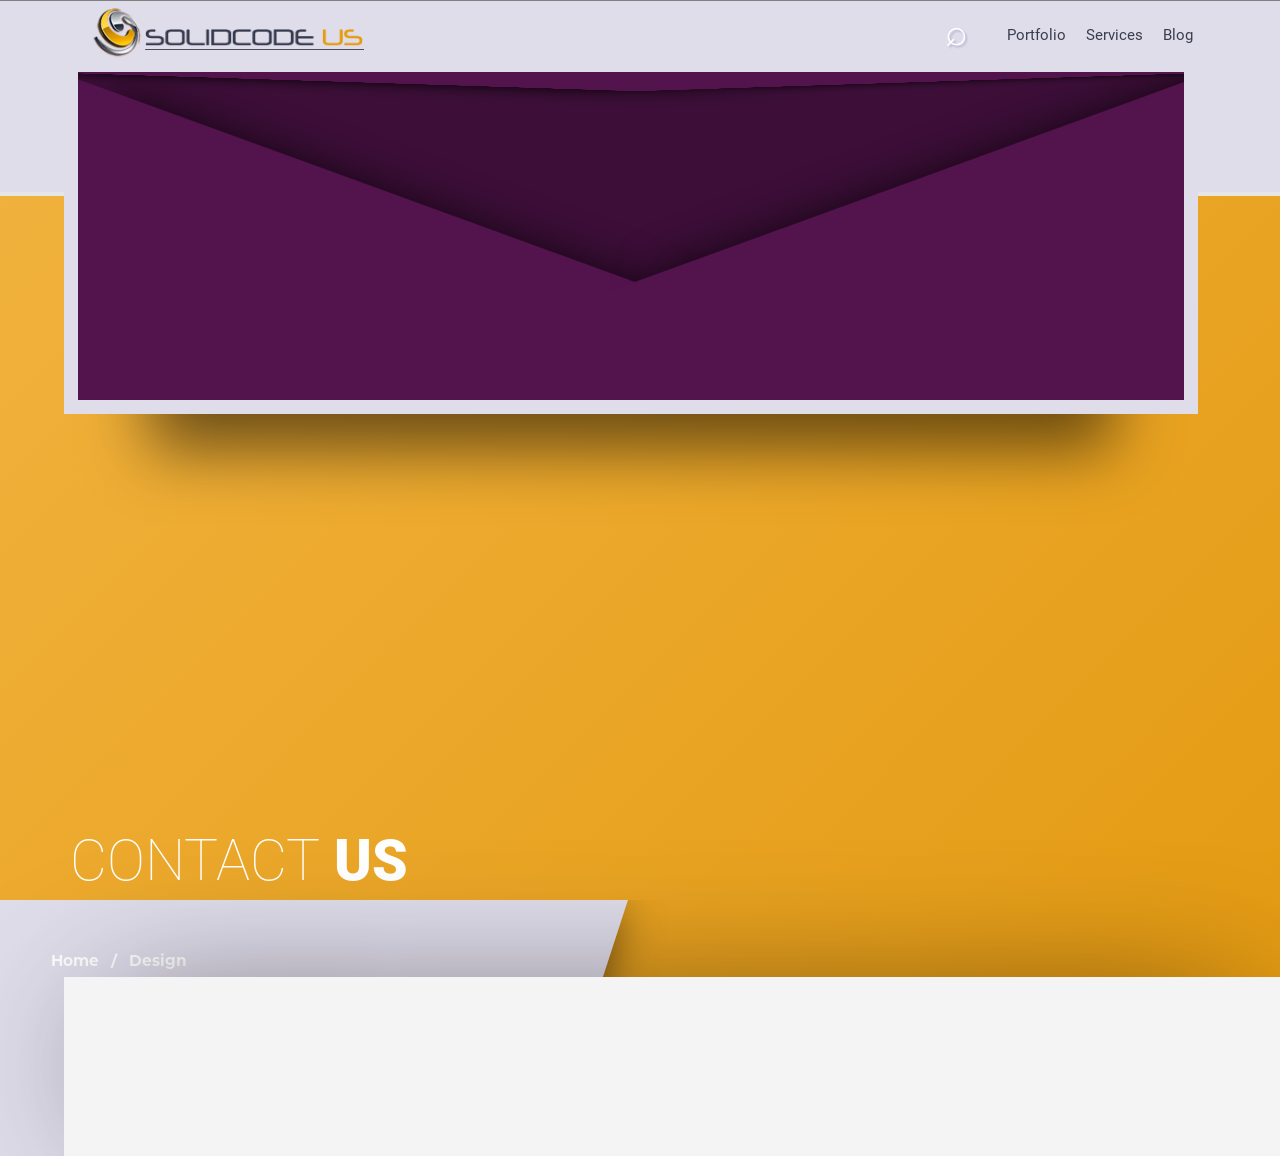
<file: index.html>
<!DOCTYPE html>
<html lang="en" dir="ltr">
  <head>
    <meta charset="utf-8">
    <title></title>
    <link rel="stylesheet" href="assets/css/global.css">
    <link rel="stylesheet" href="assets/css/eCommerce.css" media="none" onload="if(media!='all')media='all'" defer>
    <link rel="stylesheet" href="assets/css/contactUs.css" media="none" onload="if(media!='all')media='all'" defer>
    <link rel="stylesheet" href="https://use.fontawesome.com/releases/v5.7.1/css/all.css" integrity="sha384-fnmOCqbTlWIlj8LyTjo7mOUStjsKC4pOpQbqyi7RrhN7udi9RwhKkMHpvLbHG9Sr" crossorigin="anonymous" media="none" onload="if(media!='all')media='all'" defer>
  </head>
  <body>


    <div class="stickyMenu" style="height: 0vw;">
      <a href="https://nikoladim123.github.io/SolidCodeus/"><img class="logo mobileHide" src="assets/images/global-images/png/logo-white.png" alt=""></a>
      <div class="navigation">
        <a href="#" id="searchID">&#8981;</a>
        <a href="#">Portfolio</a>
        <a href="#">Services</a>
        <a href="blog.html">Blog</a>
        <!-- <a id="moreSticky" href="#">More</a> -->
        <!-- <div class="burgerMenu">
          <div class="burgerLine"></div>
          <div class="burgerLine"></div>
          <div class="burgerLine"></div>
        </div> -->
      </div>
    </div>

   <div class="wholePageOverlay">

     <a href="#" class="logoMobile hideDesktop"><img class="logo" src="assets/images/global-images/png/logo.png" alt=""></a>

    <header>

      <!-- global component -->
      <div class="topBandLayer"></div>
      <nav>
        <a href="https://nikoladim123.github.io/SolidCodeus/"><img class="logo mobileHide" src="assets/images/global-images/png/logo.png" alt=""></a>
        <div class="navigation">
          <a href="#" id="searchID">&#8981;</a>
          <a href="#">Portfolio</a>
          <a href="#">Services</a>
          <a href="blog.html">Blog</a>
          <!-- <a id="more" href="#">More</a> -->
          <!-- <div class="burgerMenu">
            <div class="burgerLine"></div>
            <div class="burgerLine"></div>
            <div class="burgerLine"></div>
          </div> -->
        </div>
      </nav>
      <!-- global component -->

      <div class="videoDiv">
        <div class="letterPaper">
          <h2>Cao Pavle :)</h2>
        </div>
        <div class="purpSkewOne"></div>
        <div class="purpSkewtwo"></div>


        <div class="LetterOpenContainer">
        <div class="LetterOpen"></div>
        <div class="LetterOpenTwo"></div>
        </div>
        <!-- <picture>
          <source media="(min-width: 1360px)" srcset="assets/images/desktop/aboutUs/aboutUsBanner.jpg">
          <source media="(max-width: 1360px) and (min-width: 760px)" srcset="assets/images/tablet/applicationDevelopment/applicationDevelopment.jpg">
          <source media="(max-width: 760px)" srcset="assets/img/assets/img/mobileParrot.png">
          <img class="" src="assets/images/desktop/applicationDevelopment/applicationDevelopment.jpg" alt="Creative web design.">
        </picture> -->

        <!-- <video src="assets\videos\videos-desktop\appDevBanner.mp4" muted autoplay loop poster="posterimage.jpg"> -->
        <!-- asd -->
        <!-- </video> -->
      </div>

      <div class="solidCodeUsBlog">
        <p class="headingTop">CONTACT</p>
        <p class="headingBot">&nbspUS</p>
      </div>
    </header>

    <main class="main">

      <div class="narrowWrapper">
        <div class="narrowBG"></div>
        <div class="homeDesign">
          <a href="index.html">Home </a>
          <span>&nbsp / &nbsp</span>
          <a href="#"> Design </a>
        </div>
      </div>

      <div class="content">

      </div>
    </main>

    <!-- under is the end of wholePageOverlayer -->
    </div>

    <script type="text/javascript" src="assets/js/global.js"></script>
    <script type="text/javascript" src="assets/js/contactUs.js"></script>
  </body>
</html>
</file>
<file: assets/css/global.css>
@font-face {
  font-family: 'Montserrat-Hairline';
  font-display: auto;
  src: url('../fonts/Montserrat-Hairline.otf') format('truetype');
}
@font-face {
  font-family: 'Montserrat-ExtraLight';
  font-display: auto;
  src: url('../fonts/Montserrat-ExtraLight.otf') format('truetype');
}
@font-face {
  font-family: 'Montserrat-Light';
  font-display: auto;
  src: url('../fonts/Montserrat-Light.otf') format('truetype');
}
@font-face {
  font-family: 'Montserrat-Regular';
  font-display: auto;
  src: url('../fonts/Montserrat-Regular.otf') format('truetype');
}
@font-face {
  font-family: 'Montserrat-Bold';
  font-display: auto;
  src: url('../fonts/Montserrat-Bold.otf') format('truetype');
}
@font-face {
  font-family: 'Montserrat-Black';
  font-display: auto;
  src: url('../fonts/Montserrat-Black.otf') format('truetype');
}
/* popin */
@font-face {
  font-family: 'Poppins-Black';
  font-display: auto;
  src: url('../fonts/Poppins-Black.otf') format('truetype');
}
@font-face {
  font-family: 'Poppins-Thin';
  font-display: auto;
  src: url('../fonts/Poppins-Thin.otf') format('truetype');
}
@font-face {
  font-family: 'Poppins-ExtraLight';
  font-display: auto;
  src: url('../fonts/Poppins-ExtraLight.otf') format('truetype');
}
/* roboto */
@font-face {
  font-family: 'Roboto-Thin';
  font-display: auto;
  src: url('../fonts/roboto/Roboto-Thin.ttf') format('truetype');
}
@font-face {
  font-family: 'Roboto-Light';
  font-display: auto;
  src: url('../fonts/roboto/Roboto-Light.ttf') format('truetype');
}
@font-face {
  font-family: 'Roboto-Regular';
  font-display: auto;
  src: url('../fonts/roboto/Roboto-Regular.ttf') format('truetype');
}
@font-face {
  font-family: 'Roboto-Bold';
  font-display: auto;
  src: url('../fonts/roboto/Roboto-Bold.ttf') format('truetype');
}
@font-face {
  font-family: 'Roboto-Black';
  font-display: auto;
  src: url('../fonts/roboto/Roboto-Black.ttf') format('truetype');
}
@font-face {
  font-family: 'Roboto-BlackItalic';
  font-display: auto;
  src: url('../fonts/roboto/Roboto-BlackItalic.ttf') format('truetype');
}

/* play fair */
@font-face {
  font-family: 'PlayfairDisplay-Regular';
  font-display: auto;
  src: url('../fonts/playfair/PlayfairDisplay-Regular.otf') format('truetype');
}
@font-face {
  font-family: 'PlayfairDisplay-Bold';
  font-display: auto;
  src: url('../fonts/playfair/PlayfairDisplay-Bold.otf') format('truetype');
}
@font-face {
  font-family: 'PlayfairDisplay-BoldItalic';
  font-display: auto;
  src: url('../fonts/playfair/PlayfairDisplay-BoldItalic.otf') format('truetype');
}

html {
  scroll-behavior: smooth;
}

body{
  margin: 0;
}
button:hover{
  cursor: pointer;
}
a{
  text-decoration: none;
}
/* sticky start */
.stickyMenu {
    transition: 0.5s;
    z-index: 2;
    position: fixed;
    height: 0vw;
    width: 100%;
    background-color: black;
    border-bottom: 1px solid gray;
    overflow: hidden;
    display: flex;
    align-items: center;
    justify-content: space-between;
    /* padding-top: 0.4vw; */
}

.stickyMenu .navigation a{
  color: white !important;
}
/* sticky end */
header{
  background: linear-gradient(135deg, #f2b441 0%, #e49b13 100%);
}
/* nav start */
.topBandLayer{
  position: absolute;
  top: 0;
  left: 0;
  width: 100%;
  height: 14.97vw;
  background-color: #e0ddeb;
  border-bottom: 0.37vw solid #e6e6e6;
}

nav{
  padding-top: 0.4vw;
  position: relative;
  display: flex;
  align-items: center;
  justify-content: space-between;
}
.logo{
  position: relative;
  width: 21.259vw;
  height: 3.925vw;
  margin-left: 7.2vw;
  top: 0.2vw;
}

.navigation{
  display: flex;
  align-items: center;
  position: relative;
  top: 0.2vw;
  margin-right: 6vw;
}
.navigation a{
  transition: 0.4s;
  font-family: 'Roboto-Regular';
  color: rgb(57,61,78);
  font-size: 1.171vw;
  text-decoration: none;
  padding: 5px 10px;
}
nav a:hover{
  color: #f2b441;
}
#searchID{
  font-size: 3vw;
  margin: 0;
  position: relative;
  top: -0.3vw;
  color: white;
  margin-right: 1.5vw;
  text-shadow: 2px 2px 2px rgba(20,20,120,0.2);
}

.burgerMenu{
  width: 4vw;
  margin-top: 0.25vw;
  margin-left: 1vw;
  margin-right: 8vw;
}
.burgerMenu:hover{
  cursor: pointer;
}
.burgerLine{
  /* box-shadow: 2px 2px 2px 0px rgba(0,0,0,0.2); */
  transition: 0.4s;
  left: 0;
  position: relative;
  background-color: #f2b441;
  height: 0.296vw;
  border-top-left-radius: 14px;
  border-bottom-left-radius: 14px;
  width: 100%;
  margin-bottom: 0.37vw;
}
.burgerLine:nth-child(1){
  width: 58%;
  left: 42%;
}
.burgerLine:nth-child(3){
  width: 75%;
  left: 25%;
}
/* nav end */
/* video start*/
video{
  object-fit:  fill;
  width: 100%;
  height: 100%;
  position: absolute;
}
.videoDiv{
  outline: 1.111vw solid #e0ddeb;
  box-shadow: 0px 9.44vw 10vw -4.59vw rgba(0,0,0,0.55);
}
/* video end */
/* body home */
.bodyHome .videoDiv{
  overflow: hidden;
  margin-left: 6.11vw;
  position: relative;
  padding-top: 0.1px;
  top: 0.9vw;
  height: 34.378vw;
  width: 86.357vw;
  border: 1px solid white;
  background-color:rgb(217,218,220);
  box-shadow: 0px 9.44vw 5vw -5.59vw rgba(0,0,0,0.55);
}

.bodyHome .videoOverlay{
  position: absolute;
  top: -50%;
  left: 0;
  width: 100%;
  height: 200%;
  background: rgba(16,10,26,0.58);
}
.bodyHome .quotContainer{
  position: absolute;
  top: 1.85vw;
  left: 1.85vw;
  width: auto;
  height: auto;
}
.bodyHome .quotationPng{
  position: absolute;
  top: 0vw;
  left: 0.777vw;
  width: 6.222vw;
  height: 4.37vw;
}

.bodyHome .animQuot{
  position: absolute;
  width: 30vw;
  opacity: 0;
  transition: 1s;
  margin-top: 2.5vw;
  margin-left: 3.81vw;
  font-family: 'Roboto-Bold';
  color: white;
  font-size: 1.464vw;
}
.bodyHome .quotContainer p:nth-child(2){
  opacity: 1;
}
.bodyHome .quotContainer p:nth-child(3){
  opacity: 0;
}

.bodyHome .videoDiv h1{
  width: 100%;
  text-align: center;
  top: 16vw;
  position: absolute;
  color: white;
  font-size: 4.81vw;
  font-family: 'Roboto-Black';
  font-weight: 100;
}
.bodyHome .videoDiv h1 span{
  font-family: 'Roboto-Black';
}

.bodyHome .highPerformance{
  font-family: 'Pacifico',serif;
  position: absolute;
  width: 100%;
  bottom: 2vw;
  text-align: center;
  font-size: 3vw;
  color: white;
}
.bodyHome .getInTouchBtn{
  transition: 0.4s;
  font-family: 'Montserrat-Regular',serif;
  position: absolute;
  background: linear-gradient(to right, rgba(255,222,32,1) 0%, rgba(254,169,33,1) 100%);
  color: white;
  border: none;
  width: 12.89vw;
  height: 2.965vw;
  border-radius: 2vw;
  font-size: 1.186vw;
  margin-left: 50%;
  left: -6.445vw;
  bottom: 1.2vw;
  filter: brightness(100%);
  box-shadow: 0px 0px 3.9vw 1.562vw rgba(255,177,42,0.3);
}
.bodyHome .getInTouchBtn:hover{
  cursor: pointer;
  filter: brightness(110%);
}

.bodyHome .videoSlider{
  transition: 2s;
  background-color: rgb(255,175,7);
  position: absolute;
  width: 0vw;
  height: 100%;
  top: 0;
  right: 0;
}
.bodyHome .arrowHolder{
  position: absolute;
  overflow: hidden;
  width: 5vw;
  height: 4vw;
  top: 14.165vw;
  left: -5vw;
}
.bodyHome .arrow{
  transition: 0.4s;
  transform: rotate(45deg);
  position: absolute;
  width: 2vw;
  height: 2vw;
  background-color: #f2b441;
  right: -1vw;
  top: 1vw;
}
.bodyHome .arrow:hover{
  cursor: pointer;
}

.bodyHome .FREE{
  position: absolute;
  right: -0.3vw;
  top: 7vw;
}
.bodyHome .FREE p{
  color: #f2b441;
  font-family: 'Poppins', sans-serif;
  margin: 0;
  font-size: 1.779vw;
  writing-mode: tb-rl;
  letter-spacing: 1vw;
}
.bodyHome header{
  overflow: hidden;
  padding-top: 0.1px;
  background-size: 100% 100%;
  position: relative;
  min-height:  97.77vw;
}
/* body  home */
/* burger menu overlay and all */
.wholePageOverlay{
  position: relative;
  transition: 1s;
  filter: blur(0px);
}
/* burger overlay */
.burgerMenuOverlayWhite{
  transition: 1s;
  position: fixed;
  right: -10px;
  width: 0vw;
  height: 100vh;
  background-color: rgb(231,231,231,0.9);
  z-index: 3;
}
.burgerOverlayBlackBox{
  color: white;
  transition: 0.5s;
  position: absolute;
  right: 0px;
  background-color: black;
  width: 0%;
  height: 100vh;
  overflow: hidden;
}
.closeBox{
  border: 1px solid black;
  position: relative;
  margin-left: 70%;
  margin-top: 2vw;
  width:2vw;
  height: 2vw;
  transform: rotate(45deg);
  transition: 0.5s;
}
.closeBox:hover{
  cursor: pointer;
  transform: rotate(225deg);
}
.closeBox div{
  height: 2px;
  background-color: white;
  width: 100%;
}
.closeBox div:nth-child(1){
  margin-top: 1vw;
  margin-bottom: -2px;
  transform: rotate(90deg);
}
.burgerBlackBoxText{
  margin-left: 10%;
}
.burgerBlackBoxText h2{
  font-family: 'Montserrat-Bold';
  font-size: 3vw;
}
.burgerBlackBoxText h2 span{
  color:#f1df34;
}
.burgerBlackBoxText p{
  width: 10vw;
  transition: 1s;
  border-bottom: 0.2vw solid #f1df34;
  position: relative;
  font-family: 'Montserrat-Light';
  font-size: 1.5vw;
  padding-left: 0vw;
  margin-left: 0vw;
}
.burgerBlackBoxText p:hover{
  padding-left: 1vw;
  margin-left: -1vw;
}
.burgerBlackBoxText a{
  color: white;
}
.burgerBlackBoxText a:hover{
  color:yellow;
}
/* burger menu overlay and all */
/* node article */
.nodeArticle .videoDiv{
  background-color: rgb(220,220,220);
}
.nodeArticle .videoDiv img{
  position: absolute;
  top: 10%;
  left:10%;
  width: 80%;
  height: 80%;
}

.nodeArticle .glowEffect{
  position: absolute;
  width: 5vw;
  height: 5vw;
  border: 1px solid red;
  box-shadow: 0px 0px 187px 46px rgba(255,255,255,1);
}
.nodeArticle .glowEffect div{
  border: 1px solid blue;
  position: absolute;
}
.topLeft{
  width: 5vw;
  height: 1px;
  top: 0;
  left: 5vw;
  box-shadow: 0px 0px 171px 21px rgba(41,217,53,1);
}
.topRight{
  top: 0;
  right: 0;
  /* box-shadow: 0px 0px 122px 25px rgba(41,217,53,1); */
}
.botLeft{
  bottom: 0;
  left: 0;
  /* box-shadow: 0px 0px 122px 25px rgba(41,217,53,1); */
}
.botRight{
  bottom: 0;
  right: 0;
  /* box-shadow: 0px 0px 171px 21px rgba(41,217,53,1); */
}
/* disable for desktop */
.mobileBR{
  display: none;
}
.hideDesktop{
  display: none;
}
/* phone query */
/* phone query */
/* phone query */
@media (orientation:portrait) {
  /* display for mobile */
    .mobileBR{
      display: block
    }
    .mobileHide{
      display: none;
    }
    .hideDesktop{
      display: block;
    }

    .navigation{
      width: 100%;
      justify-content: space-between;
    }
    .navigation a{
      display: none;
    }
    .navigation a:nth-child(1){
      display: block;
    }
    .topBandLayer {
      width: 100%;
      height: 15.384vw;
      background-color: black;
  }
  .stickyMenu {
      display: block;
      justify-content: space-between;
      /* padding-top: 0.4vw; */
  }

  header{
    background: rgb(217,218,220);
  }

  nav{
    padding-top: 0.4vw;
    height: 15.384vw;
    display: block;
    margin-left: 0.923vw;
    margin-right: 0.923vw;
    background: black;
  }
  .logo {
    width: 78.46vw;
    height: 14.769vw;
    margin-left: 10.2vw;
    top: 0;
    margin-top: 4vw;
    margin-bottom: 2vw;
  }
  .logoMobile{
    background: rgb(217,218,220);
  }
  #searchID {
    font-size: 13vw;
    top: -3vw;
    color: rgb(88,84,95);
    margin-left: 5vw;
    transform: rotateY(180deg);
    font-weight: 800;
  }
  .burgerMenu {
    width: 14.153vw;
    margin-top: -2.75vw;
  }
  .burgerLine{
      height: 1.538vw;
      border-top-left-radius: 0;
      border-bottom-left-radius:0;
      margin-bottom:1.23vw;
  }
  .bodyHome .videoDiv {
    overflow: hidden;
    margin-left: 0;
    position: relative;
    padding-top: 0.1px;
    top: 0;
    height: 143.076vw;
    width: 98.154vw;
    border: 0.923vw solid rgb(217,218,220);
    background-color: none;
    /* box-shadow: none; */
    border-bottom: 5.23vw solid rgb(217,218,220);
    border-top: 2px solid rgb(217,218,220);
    margin-bottom: 31vw;
  }
  .videoDiv{
    outline: 0;
  }
  .bodyHome .videoDiv h1{
    font-size: 9.23vw;
  }

  .bodyHome .highPerformance {
    bottom: 68vw;
    font-size: 5.538vw;
}

  .bodyHome .FREE{
    top:74vw;
    right: -2.3vw;
  }
  .bodyHome .FREE p{
    font-size: 9.23vw;
    letter-spacing: 6vw;
  }
  .bodyHome .arrowHolder {
    width: 10vw;
    height: 19vw;
    top: 110.165vw;
    left: -10vw;
  }
  .bodyHome .arrow {
    width: 10vw;
    height: 10vw;
    right: -5vw;
    top: 5vw;
  }

  .bodyHome .getInTouchBtn {
    width: 58.461vw;
    height: 11.692vw;
    border-radius: 9vw;
    font-size: 4.923vw;
    margin-left: 50%;
    left: -29.2vw;
    bottom: 6.461vw;
  }
}
</file>
<file: assets/css/eCommerce.css>
header{
  padding-top: 0.1px;
  /* background: linear-gradient(135deg, #e6b929 0%, #e0c366 100%); */
  background-size: 100% 100%;
  position: relative;
  height: calc(100vh + 6vw);
}

.videoDiv{
  padding-top: 0.1px;
  top: 0.9vw;
  margin-left: 6.11vw;
  position: relative;
  height: 25.648vw;
  width: 86.357vw;
  perspective: 100vw;
  /* border: 1px solid white; */
  box-shadow: 0px 9.44vw 5vw -5.59vw rgba(0,0,0,0.55);
  /* outline: 1.111vw solid #e0ddeb; */
}
.videoDiv img{
  position: relative;
  width: 100%;
  height: 100%;
}

.bigConnectionsBox{
  position: absolute;
  width: 44.1%;
  height: 69.423%;
  top: 1.2vw;
  left: 27.2vw;
  filter: hue-rotate(0deg);
  animation-name: bigConnectionsBox;
  animation-duration: 10s;
  animation-iteration-count: infinite;
  opacity: 0.5;
}

.lefMonitorTriangle{
  animation-name: bigConnectionsBox;
  animation-duration: 10s;
  animation-iteration-count: infinite;
  /* opacity: 0.5; */
  position: absolute;
  /* border: 1px solid red; */
  top: 10.7vw;
  left: 19.3vw;
  width: 9.774%;
  height: 28.269%;
  background-size: 100% 100%;
  background-image: url("../images/desktop/meetTheTeam/leftMonitorTriangle.png");
}

@keyframes bigConnectionsBox {
  0%{
    filter: hue-rotate(0deg);
  }
  100%{
    filter: hue-rotate(360deg);
  }
}



.graphBox {
    top: 4vw;
    left: 49vw;
    position: absolute;
    /* border: 1px solid red; */
    height: 11.7369vw;
    width: 20.1421vw;
    transform: rotateY(-70deg);
    perspective-origin: 30vw;
}

.graphWraper{
  background-image: url("../images/desktop/meetTheTeam/graphBox.png");
  background-size: 100% 100%;
  transform: scale(0.8);
  width: 100%;
  height: 100%;
  display: flex;
  justify-content: space-around;
  padding-left: 1%;
  padding-right: 1%;
}

.graphWraperFather{
  transform: rotate(20deg);
  width: 100%;
  height: 100%;
}

.graphLine{
  bottom: -2vw;
  left: 0.5vw;
  transition: 5s;
  background-image: url("../images/desktop/meetTheTeam/graphLine.png");
  position: relative;
  background-size: 100% 100%;
  width: 2vw;
  height: 1vw;
  align-self: flex-end;
}

.diagram{
  position: absolute;
  background-size: 100% 100%;
  background-image: url("../images/desktop/meetTheTeam/diagram.png");
  width: 9vw;
  height: 9vw;
  top: -1.5vw;
  left: 0;
}
.PCguy{
  position: absolute;
  background-size: 100% 100%;
  background-image: url("../images/desktop/meetTheTeam/PCguy.png");
  top: 11vw;
  left: 16vw;
  width: 11.492%;
  height: 29.038%;
  animation-name: PCguy;
  animation-duration: 10s;
  animation-iteration-count: infinite;
}
@keyframes PCguy {
  0%{
    top: 11vw;
  }
  50%{
    top: 10vw;
  }
  100%{
    top: 11vw;
  }
}

.bigConnectionsBox img{
  width: 100%;
  height: 100%;
}

.solidCodeUsBlog{
  margin-left: 5.5vw;
  position: absolute;
  bottom: 6.5vw;
}
.solidCodeUsBlog p{
  font-size: 4.444vw;
  margin: 0;
  color: white;
}
.solidCodeUsBlog p:nth-child(1){
  margin-bottom: -1.2vw;
  /* font-family: 'Montserrat-ExtraLight',serif; */
  font-family: 'Roboto-Thin';
  font-weight: 100;
}
.solidCodeUsBlog p:nth-child(2){
  /* font-family: 'Montserrat-Black',serif; */
  font-family: 'Roboto-Black';
}

main{
  min-height: 5vw;
  position: relative;
  padding-top: 0.1px;
  padding-bottom: 0.1px;
  background-color: #e0ddeb;
}
.narrowWrapper{
  position: absolute;
  top: -6vw;
  left:0;
  width: 100%;
  overflow:hidden;
  height: 6vw;
}
.narrowBG{
  box-shadow: 1.7vw 7px 50px -30px rgba(0,0,0,0.75);
  height: 200vw;
  width: 56vw;
  position: absolute;
  background-color: #e0ddeb;
  transform: rotate(18deg);
  top: -15vw;
  left: -36vw;
}
.homeDesign{
  position: relative;
  left: 4vw;
  top: 4vw;
}
.homeDesign a,.homeDesign span{
  font-family: 'Montserrat-Bold',serif;
  color: white;
  text-decoration: none;
  font-size: 1.2vw;
}
.homeDesign a:hover{
  text-decoration: underline;
}
.content{
  /* border: 1px solid black; */
  padding-top: 0.1px;
  padding-bottom: 4vw;
  position: relative;
  left: 5%;
  top: -0vw;
  background-color: rgb(244,244,244);
  width: 95%;
  min-height: 10vw;
  /* height: 100%; */
  box-shadow: 0px 0px 152px -45px rgba(0,0,0,0.75);
}



/* eCommerce body */
/* eCommerce body */
/* eCommerce body */
.eCommerce .squareAnim {
    top: 29.8%;
    left: 45.8%;
    position: absolute;
    width: 1.7%;
    height: 6.7%;
    background-size: 100% 100%;
    background-image: url('../images/desktop/eCommerce/square.png');
    filter: brightness(80%);
    animation-name: squareAnim;
    animation-duration: 2s;
    animation-iteration-count: infinite;
    animation-direction:  alternate;
}
@keyframes squareAnim {
  0%{
    filter: brightness(80%);
  }
  100%{
    filter: brightness(120%);
  }
}

.eCommerce .graphAnim {
    position: absolute;
    top: 37%;
    left: 57.2%;
    width: 5.5%;
    height: 13%;
    /* border: 1px solid black; */
    /* background: rgba(100,100,100,0.5); */
    display: flex;
    justify-content: space-around;
    align-items: flex-end;
    transform: skewY(20deg);
}

.eCommerce .graphAnim div{
  border-top-left-radius: 2px;
  border-top-right-radius: 2px;
  width: 8%;
  height: 5%;
  background-color: yellow;
  animation-fill-mode:  forwards;
  animation-duration: 2s;
}
.graphLineAnimOne{
  animation-name: graphLineAnimOne;
}
@keyframes graphLineAnimOne {
  0%{
    height: 5%;
  }
  100%{
    height: 80%;
  }
}

.graphLineAnimTwo{
  animation-name: graphLineAnimTwo;
}
@keyframes graphLineAnimTwo {
  0%{
    height: 5%;
  }
  100%{
    height: 70%;
  }
}

.graphLineAnimThree{
  animation-name: graphLineAnimThree;
}
@keyframes graphLineAnimThree {
  0%{
    height: 5%;
  }
  100%{
    height: 90%;
  }
}

.graphLineAnimFour{
  animation-name: graphLineAnimFour;
}
@keyframes graphLineAnimFour {
  0%{
    height: 5%;
  }
  100%{
    height: 50%;
  }
}

.graphLineAnimFive{
  animation-name: graphLineAnimFive;
}
@keyframes graphLineAnimFive {
  0%{
    height: 5%;
  }
  100%{
    height: 70%;
  }
}

.graphLineAnimSix{
  animation-name: graphLineAnimSix;
}
@keyframes graphLineAnimSix {
  0%{
    height: 5%;
  }
  100%{
    height: 90%;
  }
}
/* UI/UX body */
/* UI/UX body */
/* UI/UX body */
.UIUXbody .videoDiv{
  /* background: radial-gradient(ellipse at center, rgba(255,255,255,1) 0%, rgba(75,80,236,1) 100%); */
}

#UIUXvid{
  position: relative;
  width: 100%;
}


/* MEET THE TEAM */
/* MEET THE TEAM */
/* MEET THE TEAM */

.meetTheTeam .purpOverlay{
  position: absolute;
  top: 0;
  left: 0;
  width: 100%;
  height: 100%;
  background-color: rgba(137,97,255,0.6);
}
#meetTheTeamTest{
  background-color: rgba(137,97,255,0.2);
}
.meetTheTeam .purpOverlayTwo{
  position: absolute;
  left: 0;
  bottom: 0;
  width: 100%;
  height: 8.81481vw;
  /* background-color: rgba(137,97,255,0.6); */
  display: flex;
  /* justify-content: center; */
  align-items: center;
  flex-direction: column;
}
.meetTheTeam h1{
  font-size: 2.2222vw;
  font-family: 'Roboto-Light';
  color: white;
  margin-top: 2.5vw;
  margin-bottom: 0.5vw;
}

.meetTheTeamApplyButton{
  font-family: 'Roboto-Bold';
  color: white;
  width: 11.4814vw;
  height: 2.518vw;
  border-radius: 1vw;
  background-color: rgba(240,177,59);
  border:2px solid rgb(247,217,163);
  font-size: 1.333vw;
}
.meetTheTeam .narrowBG{
  background-color: rgb(147,146,219);
}

.meetTheTeam main{
  background-color: rgb(147,146,219);
}
.meetTheTeam .Cyrus,.meetTheTeam .sara{
  position: relative;
  min-height: 50vw;
  margin-bottom: 5vw;
}
.meetTheTeam .sara{
  margin-top: 6.65vw;
}

.meetTheTeam .redSquareOne{
  position: absolute;
  width: 31.6296vw;
  height: 25.1111vw;
  top: 3.03703vw;
  left: 2.7407vw;
  /* background-color: #e068a4; */
}


.mebmerNameBox{
  width: 18.29629vw;
  height: 37.0370vw;
  background-color: rgb(97,79,150);
  top: 15.3333vw;
  left: 39.3333vw;
  position: absolute;
}

.profileButton{
  position: absolute;
  width: 4.74vw;
  height: 4.74vw;
  border-radius: 50%;
  background-color: rgb(202,52,37);
  background-color: #e068a4;
  /* opacity: 0.5; */
  right: 1.481vw;
  bottom: 4.74vw;;
  display: flex;
  justify-content: center;
  align-items: center;
}
.profTriangleBlack {
  /* background: black; */
  margin-top: 5vw;
  width: 0vw;
  height: 0vw;
  /* border-radius: 50%; */
  border: 2vw solid black;
  border-bottom: 3vw solid transparent;
  border-left: 2vw solid transparent;
  border-right: 2vw solid transparent;
}

.mebmerNameBox h2{
  font-size: 3.5555vw;
  writing-mode:tb-rl;
  font-family: 'Roboto-Black';
  color: white;
  margin-left: 5vw;
  margin-top: 1.5vw;
}


.mebmerNameBox p{
  font-family: 'Roboto-Bold';
  font-size: 1.3333vw;
  color: white;
  position: absolute;
  bottom: 0;
  margin: 1vw;
}


.memberPicutre{
  position: absolute;
  width: 37.0370vw;
  height: 37.0370vw;
  top: 11.4814vw;
  left: 7.1851vw;
}


.memberPicutre img{
  width: 100%;
  height: 100%;
}

.sideText{
  /* border: 1px solid blue; */
  width: 27.4814vw;
  position: absolute;
  right: 6.2962vw;
  top: 17.0370vw;
  color: rgb(56,29,109);
}
.sideText p{
  font-family: 'Roboto-Regular';
  font-size: 1.629vw;
  text-align: justify;
}
.sara .sideText p{
  color:rgb(245,45,26);
}
.sideText h3{
  font-family: 'Roboto-Bold';
  font-size: 2.222vw;
}
.sara .sideText h3{
  color:rgb(245,45,26);
}

#cyrus .redSquareOne{
  background-color: #e068a4;
}
#cyrus .profileButton{
  background-color: rgba(164,78,152,0.5);
}

#sarvesh .redSquareOne{
  background-color: rgb(206,147,196);
}
#sarvesh .profileButton{
  background-color: rgba(206,147,196,0.5);
}
#sarvesh .mebmerNameBox{
  background-color: rgb(160,127,213);
}


#sara .redSquareOne{
  background-color: rgb(245,45,26);
}
#sara .profileButton{
  background-color: rgba(202,52,37,0.5);
}
#sara .mebmerNameBox{
  background-color: rgb(245,45,26);
}

/* animboxes */
.redQuareAnimBoxOne,.mebmerNameBoxAnimBox,.memberPicutreAnimBox,.sideTextAnimBox{
  transition: 1s;
  position: absolute;
  width: 100%;
  height: 100%;
  background-color: rgb(244,244,244);
  /* background: green; */
  top: 0;
}
.memberPicutreAnimBox{
  right: 0;
}
</file>
<file: assets/css/contactUs.css>
.solidCodeUsBlog{
  display: flex;
}

.purpSkewOne{
  width: 100vw;
  height: 50vw;
  background: rgb(83,19,77);
  transform: rotateZ(20deg);
  position: absolute;
  left: -12vw;
  top: 16vw;
  box-shadow: 0px -47px 44px -50px rgba(0,0,0,0.75);
}

.purpSkewtwo {
  box-shadow: 51vw -47px 44px -50px rgba(0,0,0,0.75);
    width: 100vw;
    height: 50vw;
    background: rgb(83,19,77);
    transform: rotateZ(-20deg);
    position: absolute;
    left: -1vw;
    top: 16vw;
}

.videoDiv {
  perspective: 500px;
  background-color: rgb(60,14,56);
  overflow: hidden;
}

.LetterOpenContainer {
  /* border: 2px solid yellow; */
  /* transition: 2s; */
  position: absolute;
  width: 100%;
  height: 29vw;
  transform-origin: top;
  left: -0.3vw;
  transform: rotateX(25deg);
  overflow: hidden;
}

.LetterOpen {
    background: rgb(83,19,77);
    /* background: red; */
    width: 50vw;
    position: absolute;
    height: 51vw;
    top: -41vw;
    left: 4vw;
    transform: rotateZ(20deg);

    box-shadow: 58px 42px 70px -28px rgba(0,0,0,0.75);
}

.LetterOpenTwo {
    background: rgb(83,19,77);
    /* background: red; */
    width: 50vw;
    position: absolute;
    height: 51vw;
    top: -41vw;
    left: 33.5vw;
    transform: rotateZ(-20deg);
    box-shadow: 0px 67px 47px -60px rgba(0,0,0,0.75);
}

.letterPaper {
  transition: 2s;
  background-color: rgb(218,212,193);
  position: absolute;
  width: 45vw;
  height: 19vw;
  left: 20vw;
  bottom: -14vw;
  border: 1vw solid rgb(189,179,146);
  /* bottom: 3vw; */
}

.letterPaper h2{
  text-align: center;
  font-size: 2vw;
  font-family: 'Roboto-Black';
  color: rgb(194,186,155);
  opacity: 0.53;
}
</file>
